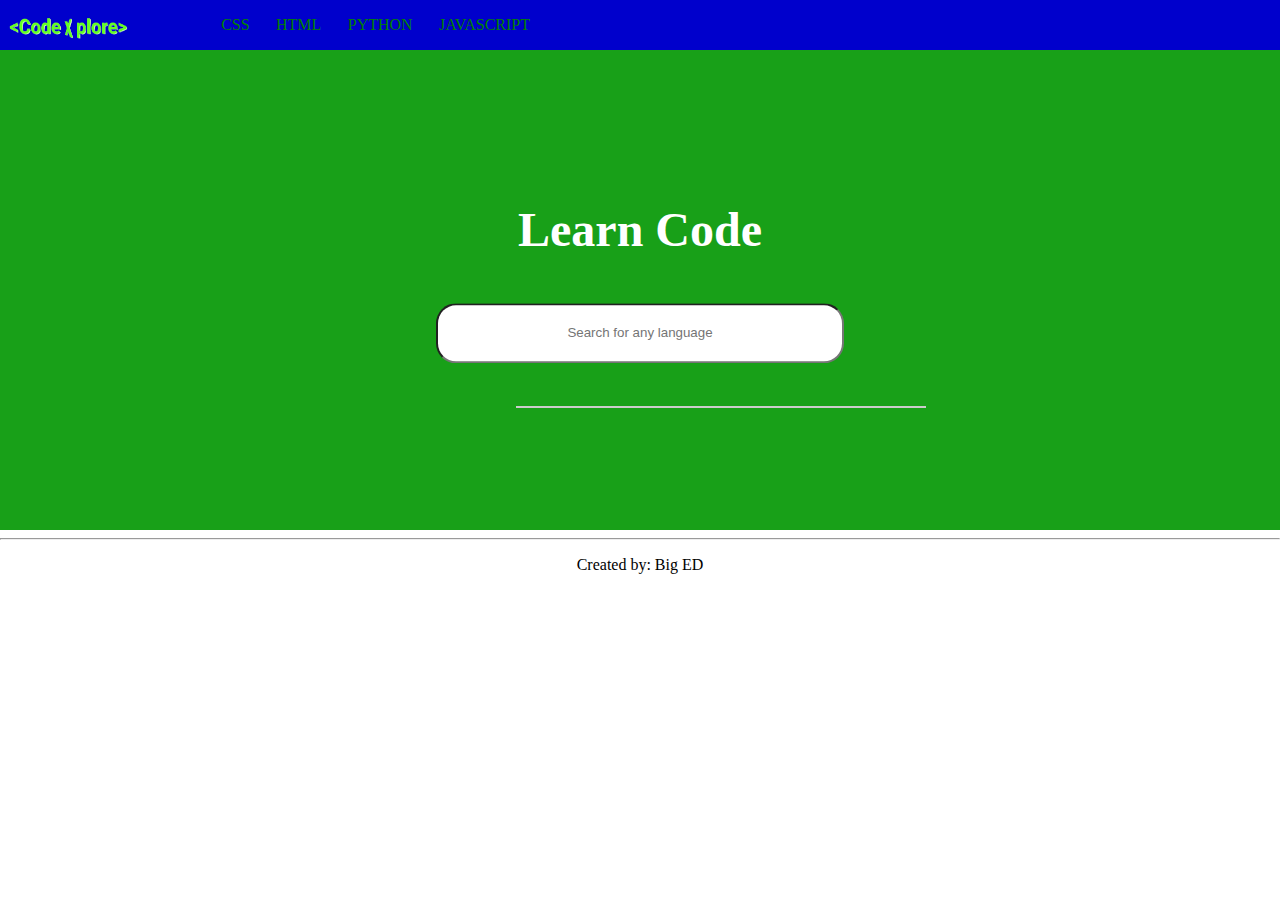
<file: index.html>
<!DOCTYPE html>
<html>
<head>
    <title>CodeXplore</title>
    <link href="./main-styles.css" rel="stylesheet">
    <link rel="stylesheet" href="https://fonts.googleapis.com/icon?family=Material+Icons">
    <script src="./main-script.js"></script>
</head>
<body>
    <script src="./main-script.js"></script>
    <header>
        <img src="./images/logo.png" id="logo" height="25" width="120" onclick="home()">
        <a href="./languages/css/css.html" id="css">CSS</a>
        <a href="./languages/html/html.html" id="html">HTML</a>
        <a href="./languages/python/python.html" id="python">PYTHON</a>
        <a href="./languages/javascript/javascript.html" id="javascript">JAVASCRIPT</a>
    </header>
    <main>
        <h1 id="Learn-Code">Learn Code</h1>
        <input type="text" id="search-bar" placeholder="Search for any language">
        <div id="autocomplete-list"></div>
    </main>

    <footer>
        <hr>
        <p>
            Created by: Big ED
        </p>

    </footer>
</body>
</html>
</file>
<file: main-styles.css>
html {
  overflow-x: hidden;
}


body {
  margin: 0;
  padding: 0;
}


#logo:hover {
  cursor: pointer;
}

header {
  position: fixed;
  display: flex;
  align-items: center;
  background-color: #0000cc;
  top: 0;
  height: 50px;
  width: 90em;
}

header img {
  margin-top: 0.25em;
  margin-left: 0.5em;
  margin-right: 5em;
}


header a {
  text-decoration: none;
  color: green;
  background-color: #0000cc;
  padding: 0.79em 0.7em;
  border: 2px solid transparent; /* Add transparent border */
  transition-property: color, background-color;
  transition-duration: 0.7s;
}

header a:hover {
  background-color: RGB(255, 255, 255);
}



main {
  margin-top: -1.33em;
  height: 30em;
  background-color: #18a018;
}

#Learn-Code {
  display: grid;
  color: white;
  margin-top: 1.48em;
  font-size: 3em;
  place-items: center;
  height: 40vh;
  text-align: center;
}

#search-bar {
  display: flex;
  align-items: center;
  text-align: center;
  width: 30em;
  height: 4em;
  border-radius: 20px;
  position: absolute;
  top: 25em; /* Center the box vertically */
  left: 50%; /* Center the box horizontally */
  transform: translate(-50%, -50%); /* Center the box precisely */
  background-color: #fff; /* Adding background color to see the box clearly */
}

#autocomplete-list {
  margin-top: -1.5em;
  margin-left: 21.5em;
  width: 17em;
  font-size: 1.5em;
  text-align: center;
  position: absolute;
  border: 1px solid #ccc;
  background-color: white;
  max-height: 150px;
  overflow-y: auto;
}

.autocomplete-item {
animation: fadeIn 0.3s ease-in-out; /* Add a fade-in animation */
padding: 8px;
cursor: pointer;
color: gray;
}

.autocomplete-item:hover {
background-color: #f5f5f5; /* Change the background color on hover */
color: darkblue;
}


@keyframes fadeIn {
from {
  opacity: 0;
}
to {
  opacity: 1;
}
}
@keyframes fadeOut {
from {
  opacity: 1;
}
to {
  opacity: 0;
}
}

.autocomplete-list.hidden {
animation: fadeOut 0.3s ease-in-out; /* Add a fade-out animation */
opacity: 0;
}



footer {
  text-align: center;
  bottom: 0;
}
</file>
